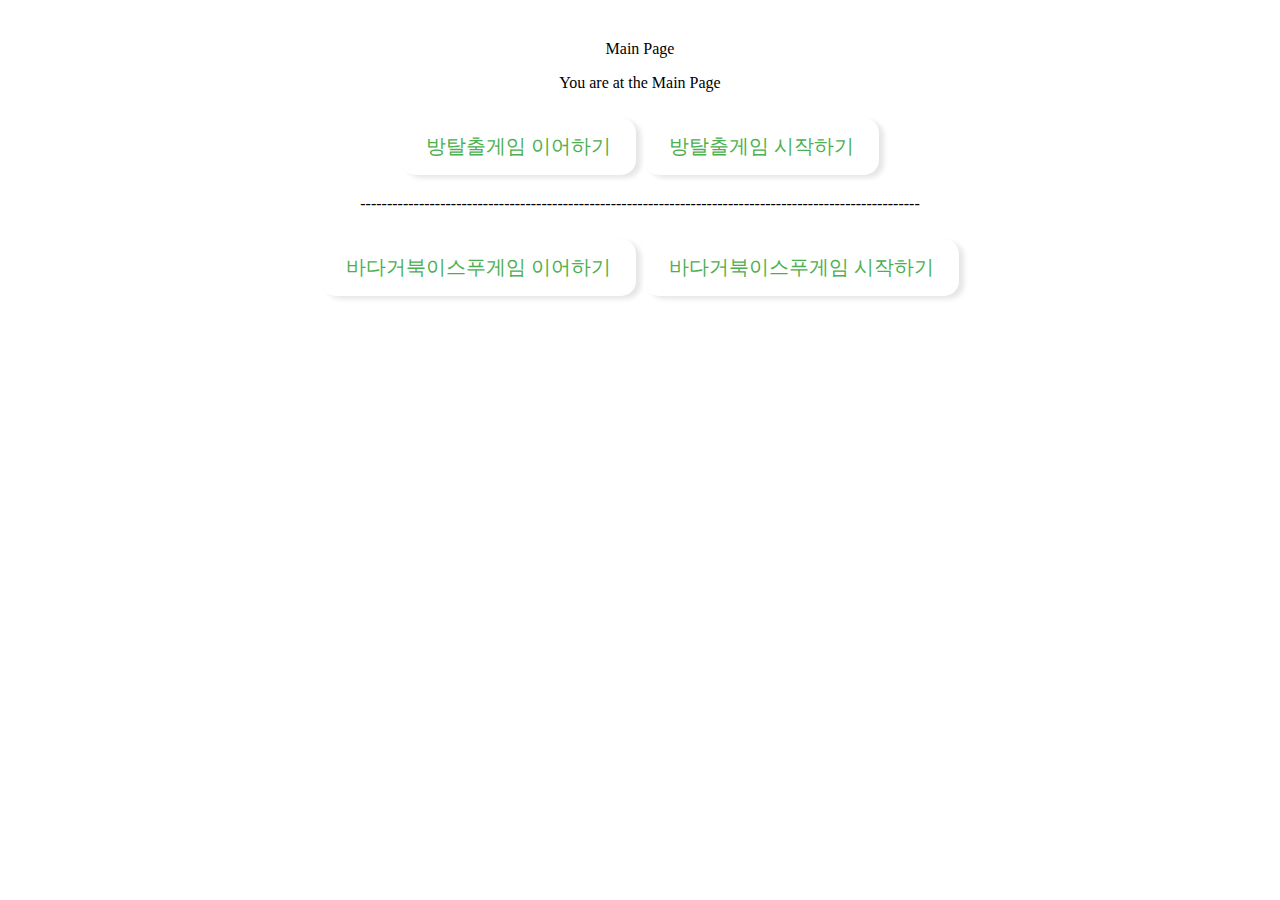
<file: templates/index.html>
<style>
    .button {
        background-color: white;
        border: none;
        color: #4CAF50;
        padding: 15px 25px;
        text-align: center;
        text-decoration: none;
        font-size: 20px;
        margin: 4px 2px;
        cursor: pointer;
        border-radius: 15px;
        transition-duration: 0.4s;
        box-shadow: 5px 3px 5px 0px rgba(0,0,0,0.1);
        display: inline-block;
    }
    .button:hover {
        background-color: #3e8e41;
        color: white;
        transform: scale(1.2, 1.2);
        font-weight: bold;
    }
    /* .button:active {
        transform: scale(2, 2);
        } */
</style>

<html>
    <head>Main Page</head>
    <body style="text-align: center; margin-top: 40px;">
        <p>You are at the Main Page</p>
        <a href="http://localhost:8000/game/" class="button" style="margin-top: 10px;">방탈출게임 이어하기</a>
        <a href="http://localhost:8000/game/" id="escape-button" class="button" style="margin-top: 10px;">방탈출게임 시작하기</a>
        <p>---------------------------------------------------------------------------------------------------------</p>
        <a href="http://localhost:8000/game/" class="button" style="margin-top: 10px;">바다거북이스푸게임 이어하기</a>
        <a href="http://localhost:8000/game/" id="turtlesoup-button" class="button" style="margin-top: 10px;">바다거북이스푸게임 시작하기</a>
        <!-- <a href="http://192.168.1.98:8000/game/" class="button" style="margin-top: 10px;">컨텐츠 둘러보기</a>
        <a href="http://192.168.1.98:8000/game/" id="testButton" class="button" style="margin-top: 10px;">테스트용</a> -->
    
        <script>
            document.querySelector('#escape-button').addEventListener('click', function() {
                var user_input = 'Button clicked'; // 사용자 입력을 가져옵니다.
                fetch('/create_thread', { // '/run_thread'는 서버에서 `create_thread_and_run` 함수를 실행하는 라우트입니다.
                    method: 'POST',
                    headers: {
                        'Content-Type': 'application/json',
                    },
                    body: JSON.stringify({user_input: user_input}),
                })
                .then(response => response.json())
                .then(data => console.log(data))
                .catch((error) => {
                    console.error('Error:', error);
                });
            });
        
            document.querySelector('#turtlesoup-button').addEventListener('click', function() {
                var user_input = 'Button clicked'; // 사용자 입력을 가져옵니다.
                fetch('/create_thread', { // '/run_thread'는 서버에서 `create_thread_and_run` 함수를 실행하는 라우트입니다.
                    method: 'POST',
                    headers: {
                        'Content-Type': 'application/json',
                    },
                    body: JSON.stringify({user_input: user_input}),
                })
                .then(response => response.json())
                .then(data => console.log(data))
                .catch((error) => {
                    console.error('Error:', error);
                });
            });
        </script>

    </body>
</html>
</file>
